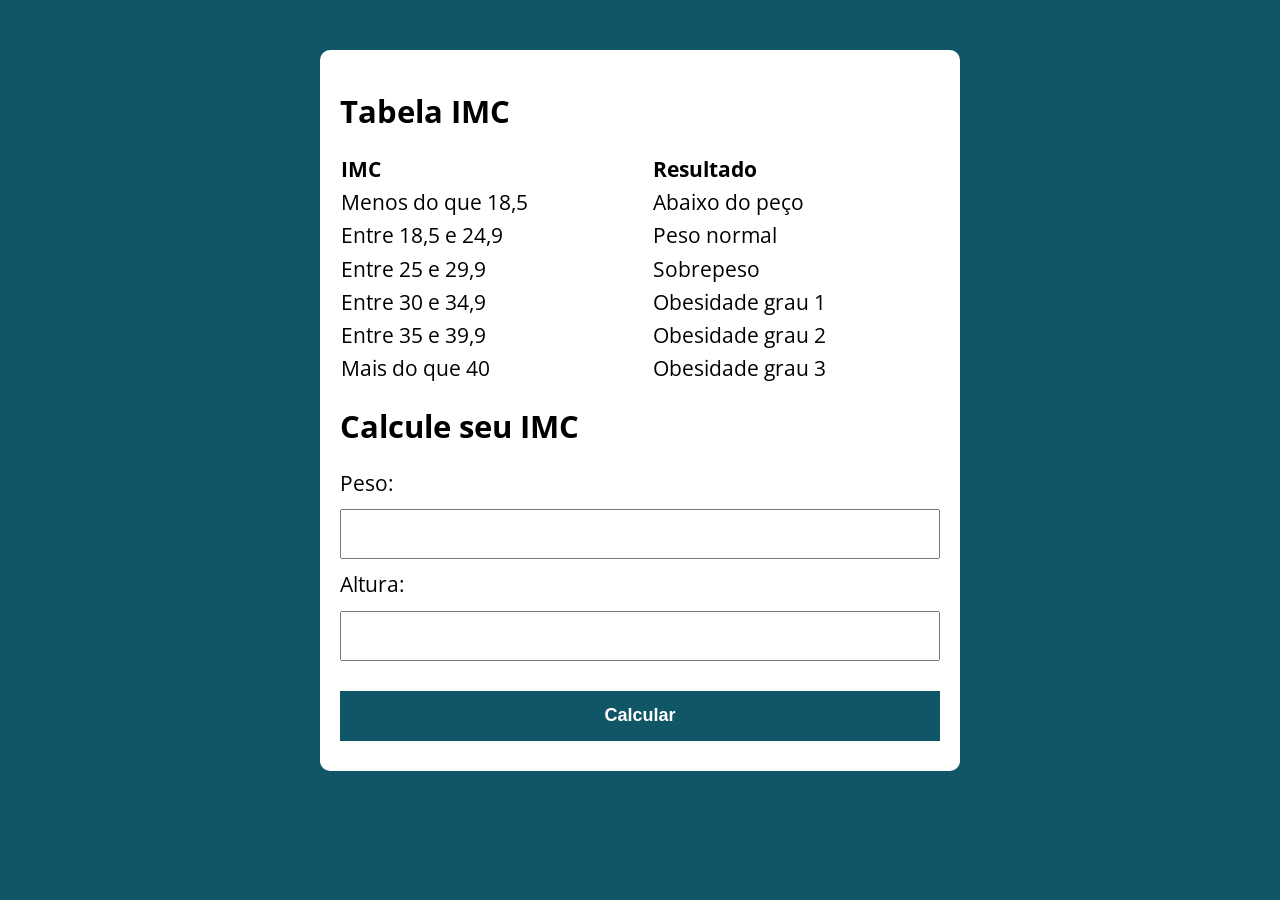
<file: secao03/aula44/index.html>
<!DOCTYPE html>
<html lang="pt-BR">

<head>
  <meta charset="UTF-8">
  <meta name="viewport" content="width=device-width, initial-scale=1.0">
  <meta http-equiv="X-UA-Compatible" content="ie=edge">
  <title>Modelo</title>
  <link rel="stylesheet" href="./assets/css/style.css">
</head>

<body>

  <section class="container">
    <h1>Tabela IMC</h1>
    <table>
      <thead>
        <tr>
          <th>IMC</th>
          <th>Resultado</th>
        </tr>
      </thead>
      <tbody>
        <tr>
          <td>Menos do que 18,5</td>
          <td>Abaixo do peço</td>
        </tr>

        <tr>
          <td>Entre 18,5 e 24,9</td>
          <td>Peso normal</td>
        </tr>

        <tr>
          <td>Entre 25 e 29,9</td>
          <td>Sobrepeso</td>
        </tr>

        <tr>
          <td>Entre 30 e 34,9</td>
          <td>Obesidade grau 1</td>
        </tr>

        <tr>
          <td>Entre 35 e 39,9</td>
          <td>Obesidade grau 2</td>
        </tr>

        <tr>
          <td>Mais do que 40</td>
          <td>Obesidade grau 3</td>
        </tr>
      </tbody>
    </table>

    <h1>Calcule seu IMC</h1>

    <form class="form" action="#" method="get">
      <label for="peso">Peso:</label>
      <input type="text" id="peso" class="input_peso">

      <label for="altura">Altura:</label>
      <input type="text" id="altura" class="input_altura">

      <button>Calcular</button>
    </form>

    <article class="resultado"></article>
  </section>

  <script src="./assets/js/main.js"></script>
</body>

</html>
</file>
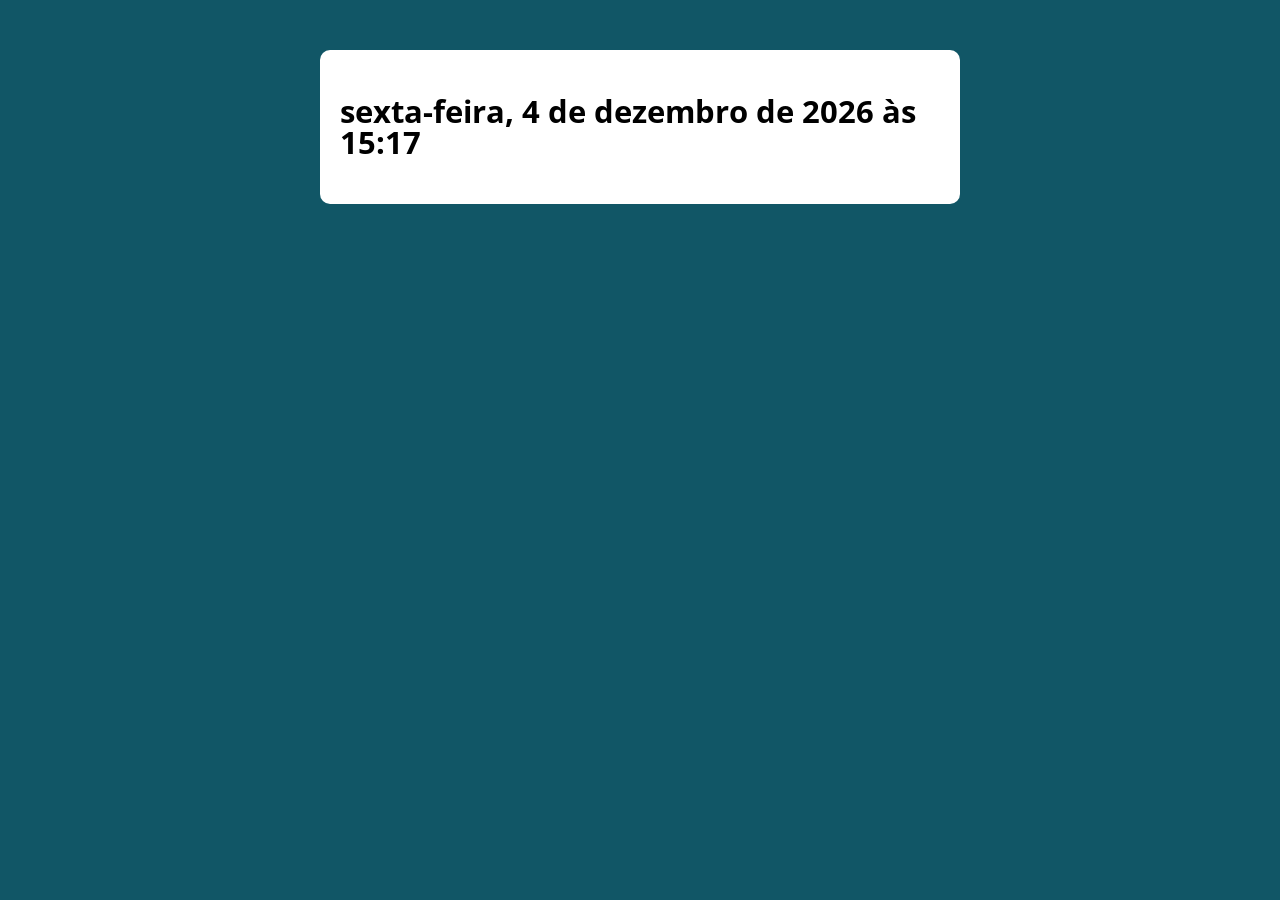
<file: secao03/aula48/index.html>
<!DOCTYPE html>
<html lang="pt-BR">

<head>
  <meta charset="UTF-8">
  <meta name="viewport" content="width=device-width, initial-scale=1.0">
  <meta http-equiv="X-UA-Compatible" content="ie=edge">
  <title>Modelo</title>
  <link rel="stylesheet" href="./assets/css/style.css">
</head>

<body>

  <section class="container">
    <h1></h1>
  </section>

  <script src="./assets/js/main.js"></script>
</body>

</html>
</file>
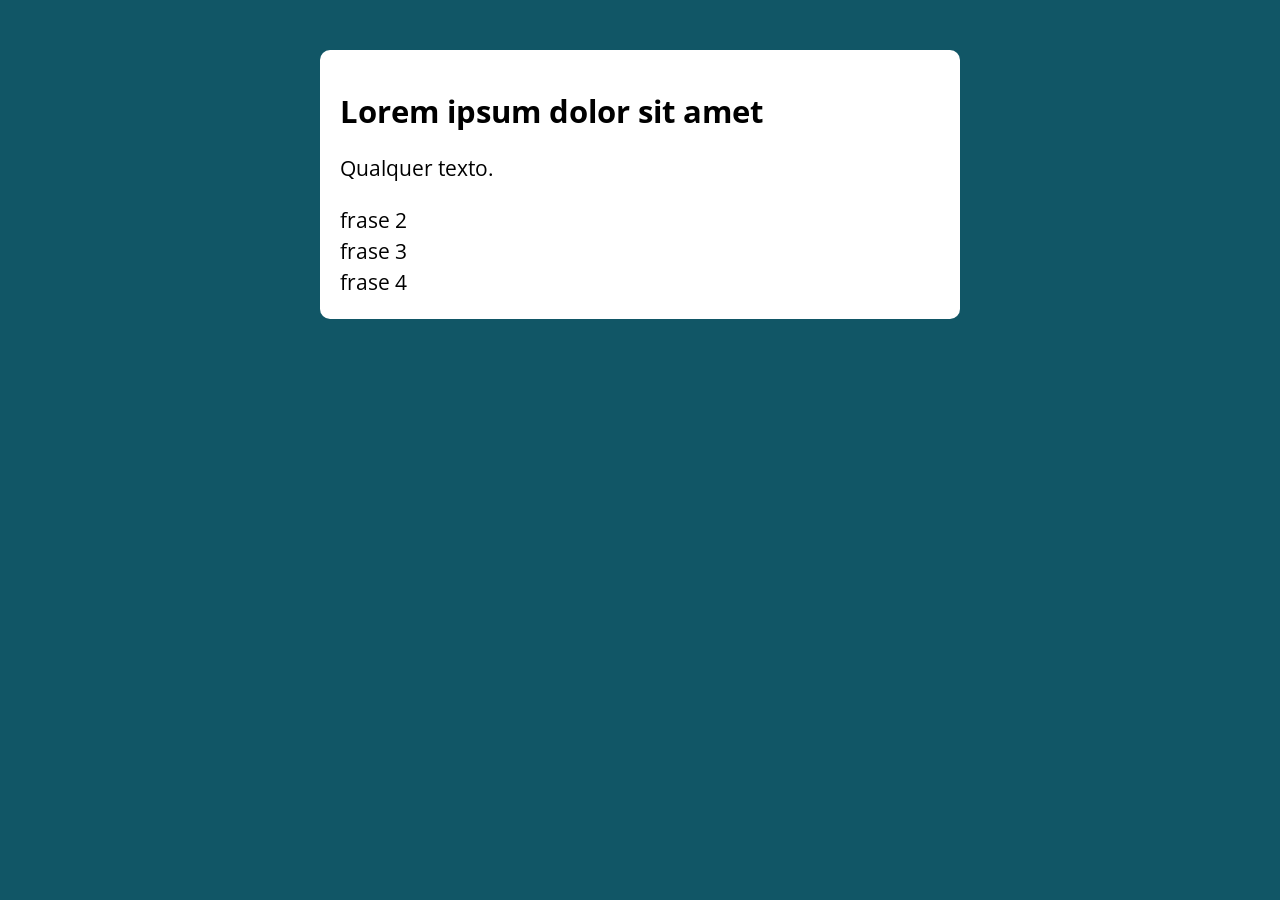
<file: secao03/aula53/index.html>
<!DOCTYPE html>
<html lang="pt-BR">

<head>
  <meta charset="UTF-8">
  <meta name="viewport" content="width=device-width, initial-scale=1.0">
  <meta http-equiv="X-UA-Compatible" content="ie=edge">
  <title>Modelo</title>
  <link rel="stylesheet" href="./assets/css/style.css">
</head>

<body>

  <section class="container">
    <h1>Lorem ipsum dolor sit amet</h1>
     
  </section>

  <script src="./assets/js/main.js"></script>
</body>

</html>
</file>
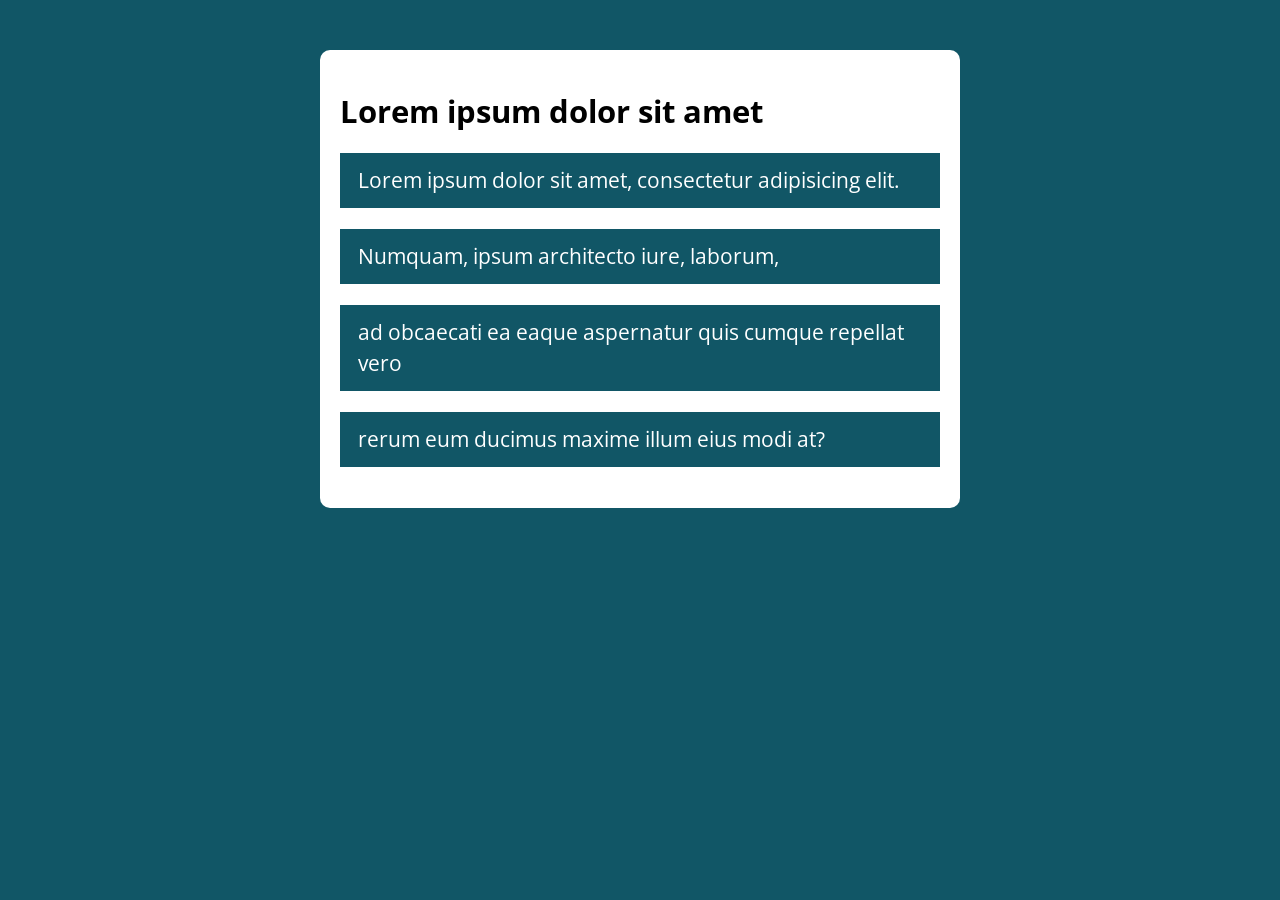
<file: secao03/aula57/index.html>
<!DOCTYPE html>
<html lang="pt-BR">

<head>
  <meta charset="UTF-8">
  <meta name="viewport" content="width=device-width, initial-scale=1.0">
  <meta http-equiv="X-UA-Compatible" content="ie=edge">
  <title>Modelo</title>
  <link rel="stylesheet" href="./assets/css/style.css">
</head>

<body>

  <section class="container">
    <h1>Lorem ipsum dolor sit amet</h1>
    <div class="paragrafos">
      <p>Lorem ipsum dolor sit amet, consectetur adipisicing elit.</p>
      <p>Numquam, ipsum architecto iure, laborum,</p>
      <p>ad obcaecati ea eaque aspernatur quis cumque repellat vero</p>
      <p>rerum eum ducimus maxime illum eius modi at?</p>
    </div>
  </section>

  <script src="./assets/js/main.js"></script>
</body>

</html>
</file>
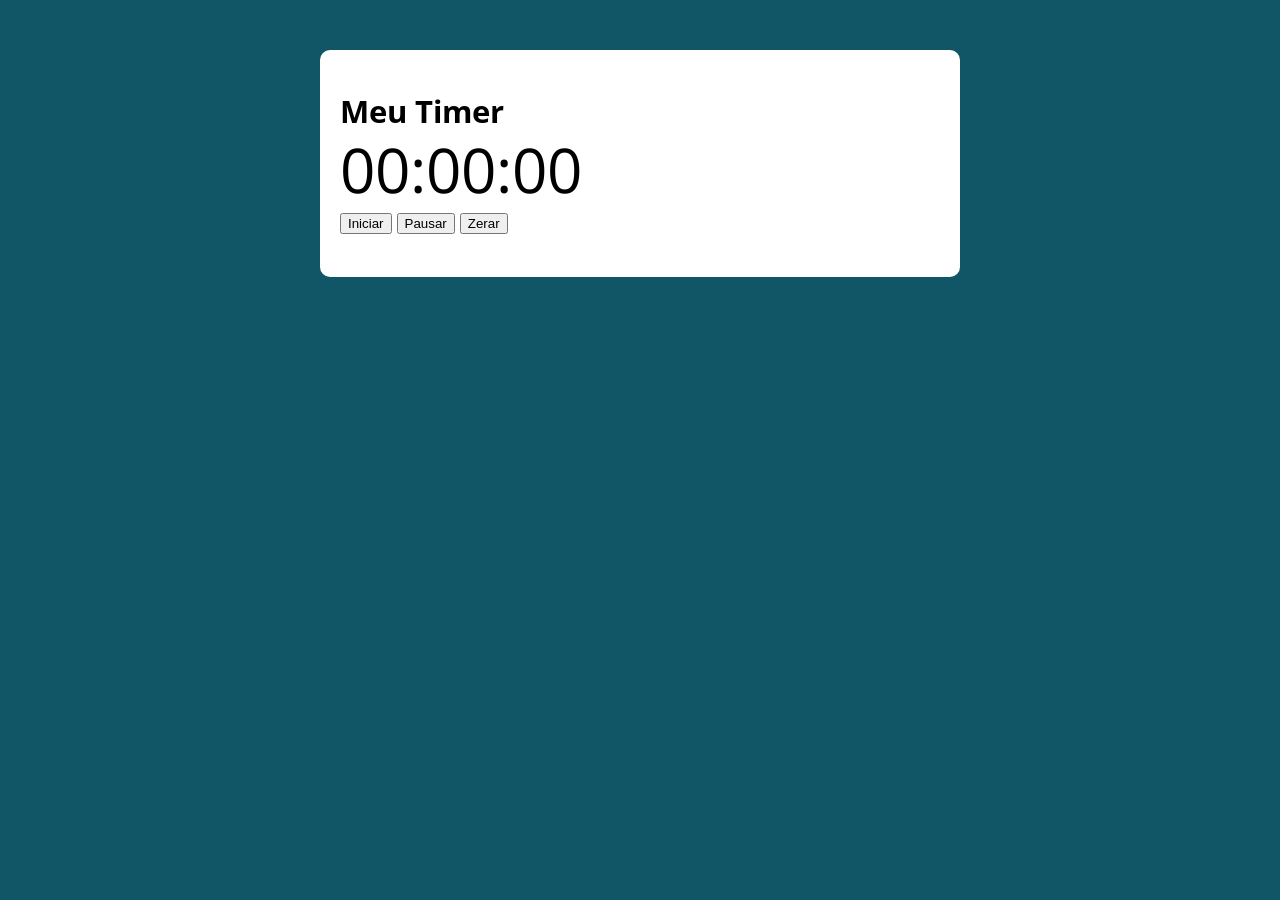
<file: secao03/aula66/index.html>
<!DOCTYPE html>
<html lang="pt-BR">

<head>
  <meta charset="UTF-8">
  <meta name="viewport" content="width=device-width, initial-scale=1.0">
  <meta http-equiv="X-UA-Compatible" content="ie=edge">
  <title>Modelo</title>
  <link rel="stylesheet" href="./assets/css/style.css">
</head>

<body>

  <section class="container">
    <h1>Meu Timer</h1>
    <div class="relogio">00:00:00</div>
    <p><button class="iniciar">Iniciar</button></p>
    <p><button class="pausar">Pausar</button></p>
    <p><button class="zerar">Zerar</button></p>
  </section>

  <script src="./assets/js/main.js"></script>
</body>

</html>
</file>
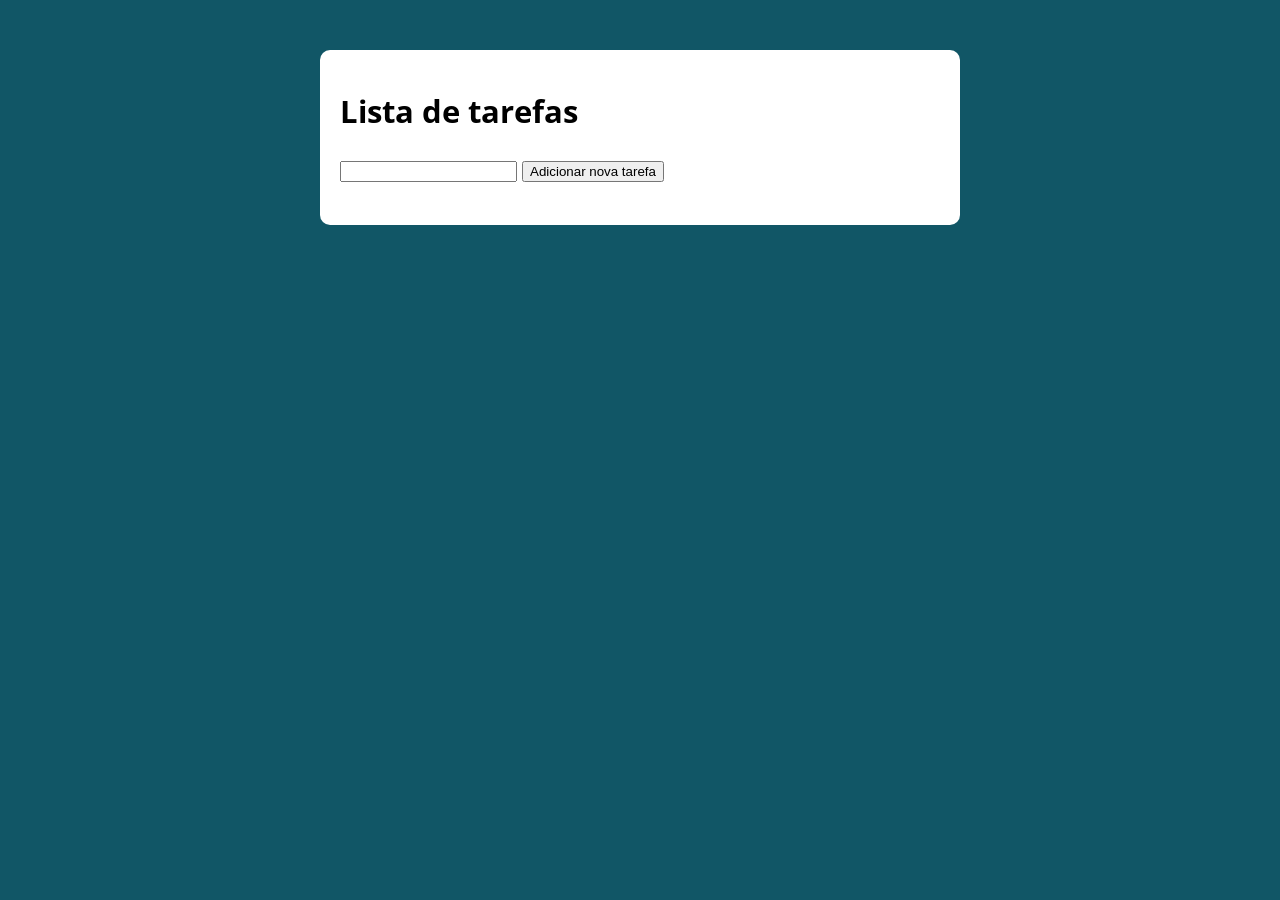
<file: secao03/aula67/index.html>
<!DOCTYPE html>
<html lang="pt-BR">

<head>
  <meta charset="UTF-8">
  <meta name="viewport" content="width=device-width, initial-scale=1.0">
  <meta http-equiv="X-UA-Compatible" content="ie=edge">
  <title>Modelo</title>
  <link rel="stylesheet" href="./assets/css/style.css">
</head>

<body>

  <section class="container">
    <h1>Lista de tarefas</h1>

    <p>
      <input type="text" class="input-tarefa">
      <button class="btn-tarefa">Adicionar nova tarefa</button>
      <ul class="tarefas"></ul>
    </p>
  </section>
  <script src="./assets/js/main.js"></script>
</body>

</html>
</file>
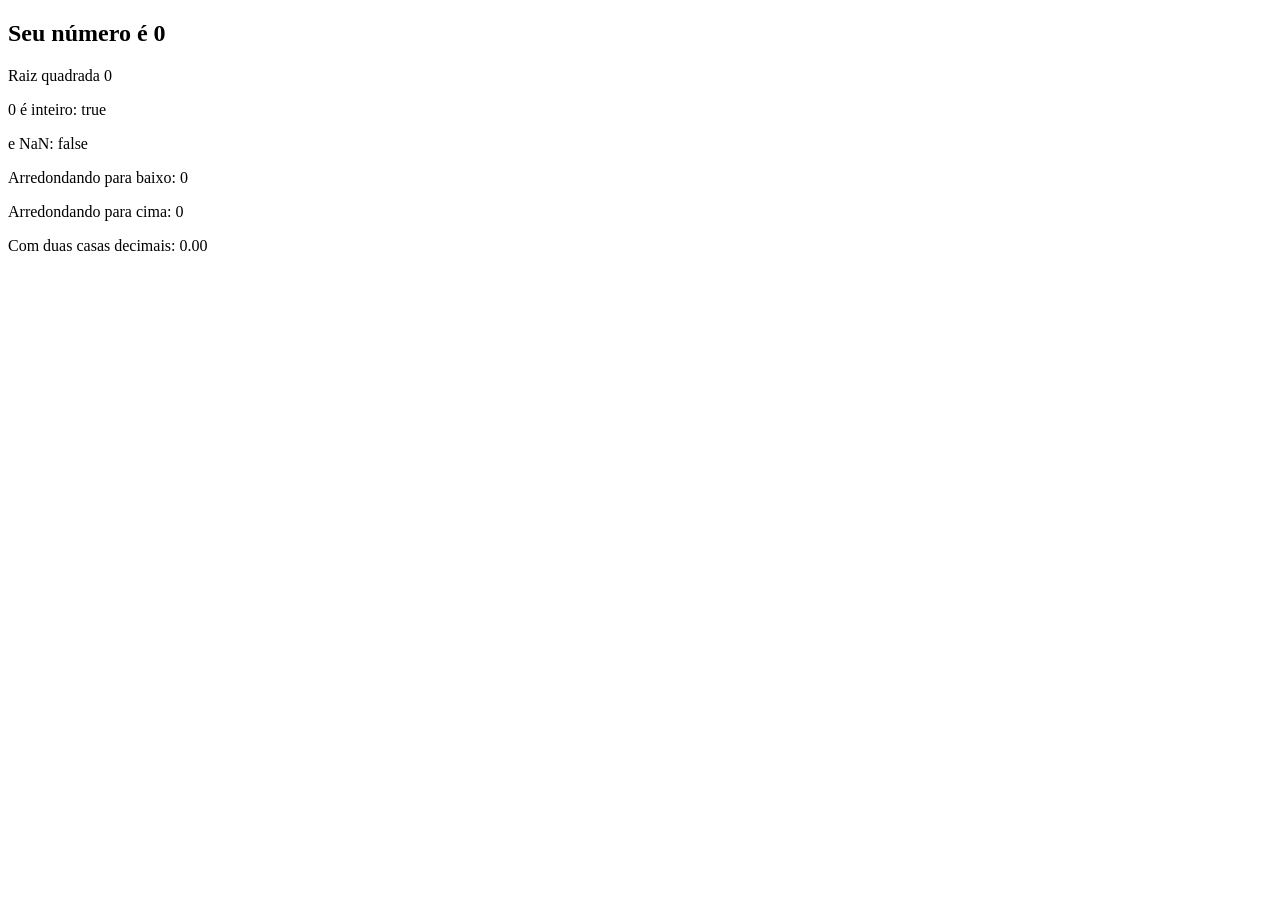
<file: secao02/aula28.html>
<!DOCTYPE html>
<html lang="pt-br">
<head>
    <meta charset="UTF-8">
    <meta name="viewport" content="width=device-width, initial-scale=1.0">
    <title>aaula 28 exercicio</title>
</head>
<body>
    <section>
        <h1>Seu número é <span id="numero-titulo">0</span></h1>
        <div id="texto">Texto</div>
    </section>

    <script>
        const numero = Number(prompt('Digite um numero!'));
        const numeroTitulo = document.getElementById('numero-titulo');
        const texto = document.getElementById('texto');

        numeroTitulo.innerHTML = numero;
        texto.innerHTML = `<p>Raiz quadrada ${numero ** 0.5}</p>`;
        texto.innerHTML += `<p>${numero} é inteiro: ${Number.isInteger(numero)}</p>`;
        texto.innerHTML += `<p>e NaN: ${Number.isNaN(numero)}</p>`;
        texto.innerHTML += `<p>Arredondando para baixo: ${Math.floor(numero)}</p>`;
        texto.innerHTML += `<p>Arredondando para cima: ${Math.ceil(numero)}</p>`;
        texto.innerHTML += `<p>Com duas casas decimais: ${numero.toFixed(2)}</p>`;
    </script>
</body>
</html>
</file>
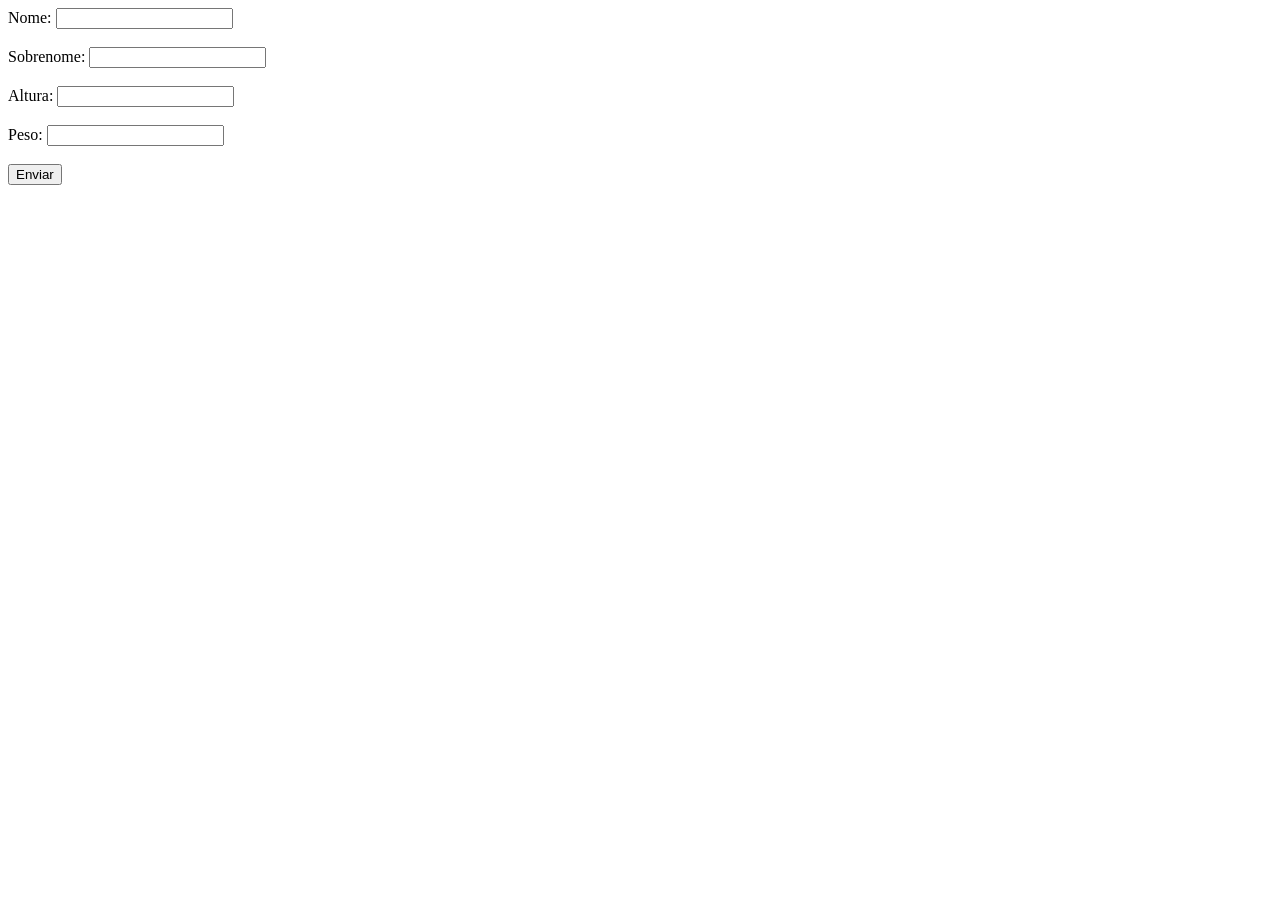
<file: secao02/aula34.html>
<!DOCTYPE html>
<html lang="pt-br">
<head>
    <meta charset="UTF-8">
    <meta name="viewport" content="width=device-width, initial-scale=1.0">
    <title>Exercício 34 do curso</title>
</head>
<body>
    <form class="form" action="#" method="get">
        <label for="nome">Nome:</label>
        <input class="nome" type="text" name="nome" id="nome"><br><br>

        <label for="sobrenome">Sobrenome:</label>
        <input class="sobrenome" type="text" name="sobrenome" id="sobrenome"><br><br>

        <label for="altura">Altura:</label>
        <input class="altura" type="text" name="alture" id="altura"><br><br>

        <label for="peso">Peso:</label>
        <input class="peso" type="text" name="peso" id="peso"><br><br>

        <button>Enviar</button>
    </form>

    <div class="resultado"></div>
    
    <script>
        function meuEscopo(){
            const form = document.querySelector('.form');
            const resultado = document.querySelector('.resultado');

            const pessoas = [];

            // form.onsubmit = function (evento){
            //     evento.preventDefault();
            //     alert('1')
            //     console.log('Ola')
            // };

            // let contador = 1;
            form.addEventListener('submit', function(evento){
                // evento.preventDefault();
                // console.log(`Form não enviado ${contador}`);
                // contador++;

                evento.preventDefault();

                const nome = form.querySelector('.nome');
                const sobrenome = form.querySelector('.sobrenome');
                const altura = form.querySelector('.altura');
                const peso = form.querySelector('.peso');

                pessoas.push({
                    nome: nome.value,
                    sobrenome: sobrenome.value,
                    altura: altura.value,
                    peso: peso.value
                });

                console.log(pessoas);

                resultado.innerHTML += `<p>${nome.value} ${sobrenome.value} ${altura.value} ${peso.value}</p>`;
            })
        }

        meuEscopo();
    </script>
</body>
</html>
</file>
<file: secao03/aula44/assets/css/style.css>
@import url('https://fonts.googleapis.com/css?family=Open+Sans:400,700&display=swap');
:root {
  --primary-color: rgb(17, 86, 102);
  --primary-color-darker: rgb(9, 48, 56);
}

* {
  box-sizing: border-box;
  outline: 0;
}

body {
  margin: 0;
  padding: 0;
  background: var(--primary-color);
  font-family: 'Open sans', sans-serif;
  font-size: 1.3em;
  line-height: 1.5em;
}

.container {
  max-width: 640px;
  margin: 50px auto;
  background: #fff;
  padding: 20px;
  border-radius: 10px;
}

table{
  border-collapse: collapse;
  width: 100%;
}

th{
  text-align: start;
}

form input, form label, form button {
  display: block;
  width: 100%;
  margin-bottom: 10px;
}

form input {
  font-size: 24px;
  height: 50px;
  padding: 0 20px;
}

form input:focus {
  outline: 1px solid var(--primary-color);
}

form button {
  border: none;
  background: var(--primary-color);
  color: #fff;
  font-size: 18px;
  font-weight: 700;
  height: 50px;
  cursor: pointer;
  margin-top: 30px;
}

form button:hover {
  background: var(--primary-color-darker);
}
</file>
<file: secao03/aula48/assets/css/style.css>
@import url('https://fonts.googleapis.com/css?family=Open+Sans:400,700&display=swap');
:root {
  --primary-color: rgb(17, 86, 102);
  --primary-color-darker: rgb(9, 48, 56);
}

* {
  box-sizing: border-box;
  outline: 0;
}

body {
  margin: 0;
  padding: 0;
  background: var(--primary-color);
  font-family: 'Open sans', sans-serif;
  font-size: 1.3em;
  line-height: 1.5em;
}

.container {
  max-width: 640px;
  margin: 50px auto;
  background: #fff;
  padding: 20px;
  border-radius: 10px;
}

form input, form label, form button {
  display: block;
  width: 100%;
  margin-bottom: 10px;
}

form input {
  font-size: 24px;
  height: 50px;
  padding: 0 20px;
}

form input:focus {
  outline: 1px solid var(--primary-color);
}

form button {
  border: none;
  background: var(--primary-color);
  color: #fff;
  font-size: 18px;
  font-weight: 700;
  height: 50px;
  cursor: pointer;
  margin-top: 30px;
}

form button:hover {
  background: var(--primary-color-darker);
}
</file>
<file: secao03/aula53/assets/css/style.css>
@import url('https://fonts.googleapis.com/css?family=Open+Sans:400,700&display=swap');
:root {
  --primary-color: rgb(17, 86, 102);
  --primary-color-darker: rgb(9, 48, 56);
}

* {
  box-sizing: border-box;
  outline: 0;
}

body {
  margin: 0;
  padding: 0;
  background: var(--primary-color);
  font-family: 'Open sans', sans-serif;
  font-size: 1.3em;
  line-height: 1.5em;
}

.container {
  max-width: 640px;
  margin: 50px auto;
  background: #fff;
  padding: 20px;
  border-radius: 10px;
}

form input, form label, form button {
  display: block;
  width: 100%;
  margin-bottom: 10px;
}

form input {
  font-size: 24px;
  height: 50px;
  padding: 0 20px;
}

form input:focus {
  outline: 1px solid var(--primary-color);
}

form button {
  border: none;
  background: var(--primary-color);
  color: #fff;
  font-size: 18px;
  font-weight: 700;
  height: 50px;
  cursor: pointer;
  margin-top: 30px;
}

form button:hover {
  background: var(--primary-color-darker);
}
</file>
<file: secao03/aula57/assets/css/style.css>
@import url('https://fonts.googleapis.com/css?family=Open+Sans:400,700&display=swap');
:root {
  --primary-color: rgb(17, 86, 102);
  --primary-color-darker: rgb(9, 48, 56);
}

* {
  box-sizing: border-box;
  outline: 0;
}

body {
  margin: 0;
  padding: 0;
  background: var(--primary-color);
  font-family: 'Open sans', sans-serif;
  font-size: 1.3em;
  line-height: 1.5em;
}

.container {
  max-width: 640px;
  margin: 50px auto;
  background: #fff;
  padding: 20px;
  border-radius: 10px;
}

form input, form label, form button {
  display: block;
  width: 100%;
  margin-bottom: 10px;
}

form input {
  font-size: 24px;
  height: 50px;
  padding: 0 20px;
}

form input:focus {
  outline: 1px solid var(--primary-color);
}

form button {
  border: none;
  background: var(--primary-color);
  color: #fff;
  font-size: 18px;
  font-weight: 700;
  height: 50px;
  cursor: pointer;
  margin-top: 30px;
}

form button:hover {
  background: var(--primary-color-darker);
}
</file>
<file: secao03/aula66/assets/css/style.css>
@import url('https://fonts.googleapis.com/css?family=Open+Sans:400,700&display=swap');
:root {
  --primary-color: rgb(17, 86, 102);
  --primary-color-darker: rgb(9, 48, 56);
}

* {
  box-sizing: border-box;
  outline: 0;
}

body {
  margin: 0;
  padding: 0;
  background: var(--primary-color);
  font-family: 'Open sans', sans-serif;
  font-size: 1.3em;
  line-height: 1.5em;
}

.container {
  max-width: 640px;
  margin: 50px auto;
  background: #fff;
  padding: 20px;
  border-radius: 10px;
}

form input, form label, form button {
  display: block;
  width: 100%;
  margin-bottom: 10px;
}

form input {
  font-size: 24px;
  height: 50px;
  padding: 0 20px;
}

form input:focus {
  outline: 1px solid var(--primary-color);
}

form button {
  border: none;
  background: var(--primary-color);
  color: #fff;
  font-size: 18px;
  font-weight: 700;
  height: 50px;
  cursor: pointer;
  margin-top: 30px;
}

form button:hover {
  background: var(--primary-color-darker);
}

.relogio{
  font-size: 3em;
}

button{
  display: inline-block;
}

p{
  display: inline-block;
}

.pausado{
  color: red;
}
</file>
<file: secao03/aula67/assets/css/style.css>
@import url('https://fonts.googleapis.com/css?family=Open+Sans:400,700&display=swap');
:root {
  --primary-color: rgb(17, 86, 102);
  --primary-color-darker: rgb(9, 48, 56);
}

* {
  box-sizing: border-box;
  outline: 0;
}

body {
  margin: 0;
  padding: 0;
  background: var(--primary-color);
  font-family: 'Open sans', sans-serif;
  font-size: 1.3em;
  line-height: 1.5em;
}

.container {
  max-width: 640px;
  margin: 50px auto;
  background: #fff;
  padding: 20px;
  border-radius: 10px;
}

form input, form label, form button {
  display: block;
  width: 100%;
  margin-bottom: 10px;
}

form input {
  font-size: 24px;
  height: 50px;
  padding: 0 20px;
}

form input:focus {
  outline: 1px solid var(--primary-color);
}

form button {
  border: none;
  background: var(--primary-color);
  color: #fff;
  font-size: 18px;
  font-weight: 700;
  height: 50px;
  cursor: pointer;
  margin-top: 30px;
}

form button:hover {
  background: var(--primary-color-darker);
}
</file>
